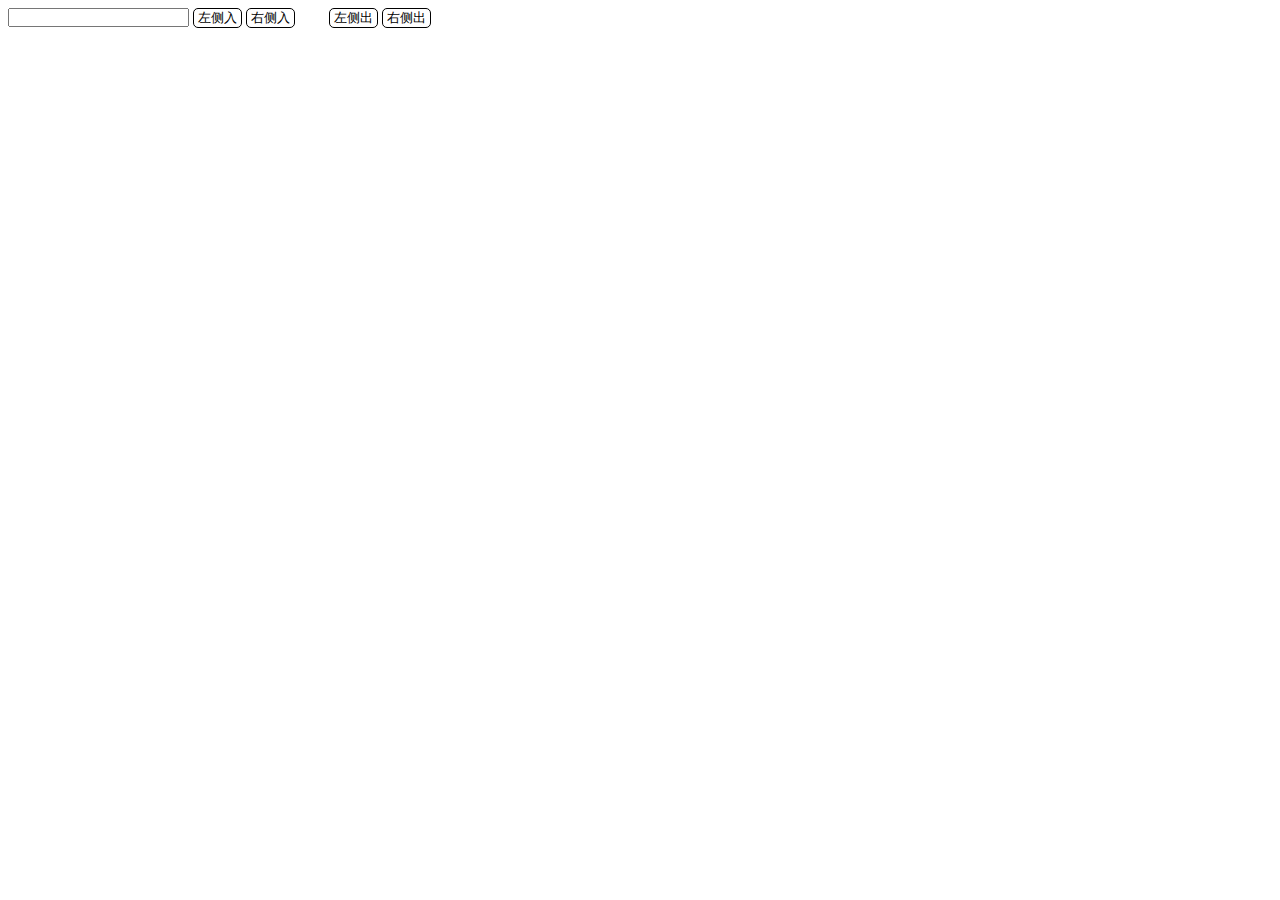
<file: jsDemo-18/index.html>
<!DOCTYPE html>
<html>
<head>
  <meta charset="UTF-8">
  <meta name="viewport" content="width=device-width, initial-scale=1.0">
  <title>Document</title>
  <link rel="stylesheet" href="style.css">
  <link rel="stylesheet" href="">
</head>
<body>
  <input type="text" name="queue-input">
  <button class="enqueue-left">左侧入</button>
  <button class="enqueue-right">右侧入</button>
  <button class="dequeue-left">左侧出</button>
  <button class="dequeue-right">右侧出</button>
  <ul class="queue"></ul>
  <script src="jsDemo-18.js"></script>
</body>

</html>
</file>
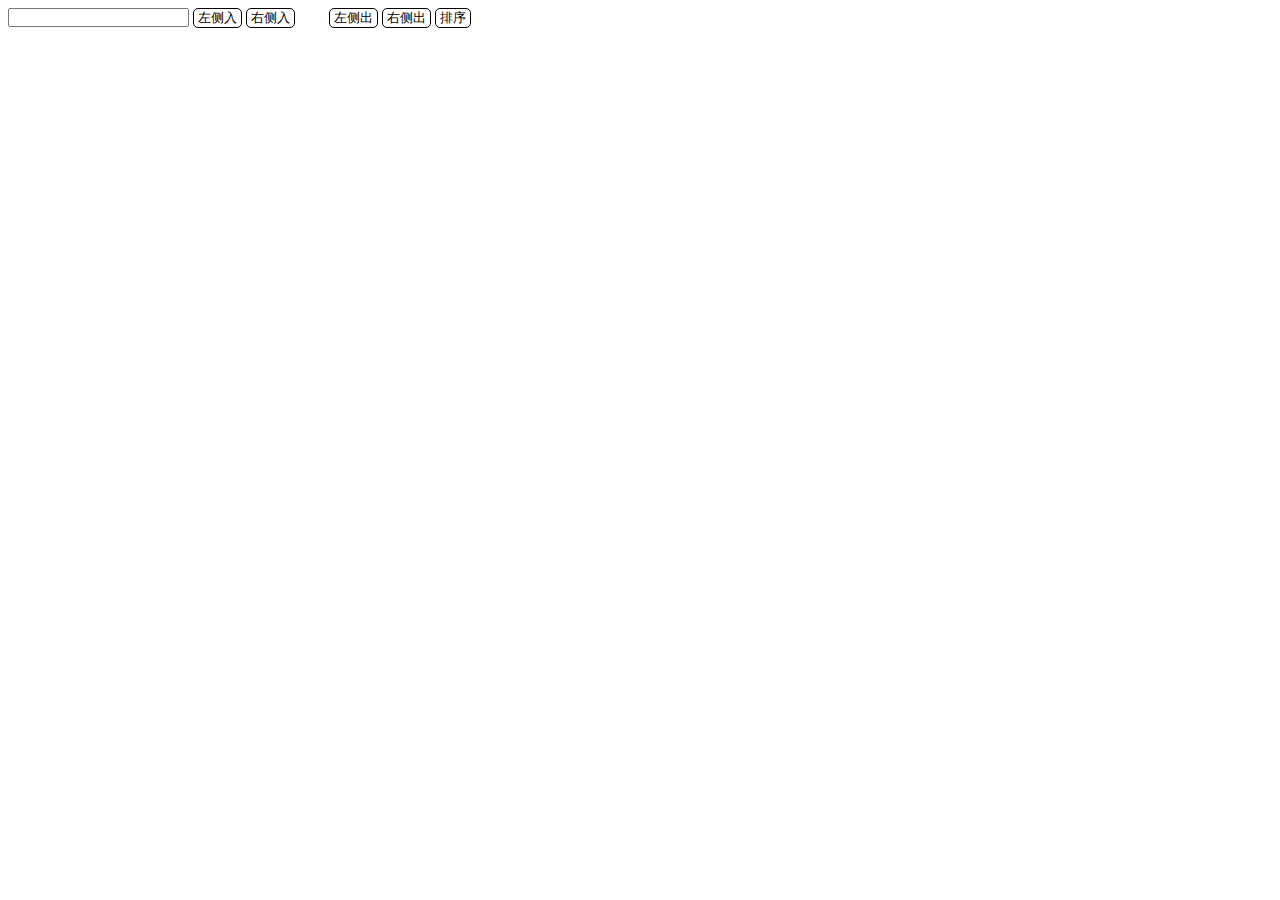
<file: jsDemo-19/index.html>
<!DOCTYPE html>
<html>
<head>
  <meta charset="UTF-8">
  <meta name="viewport" content="width=device-width, initial-scale=1.0">
  <title>Document</title>
  <link rel="stylesheet" href="style.css">
</head>
<body>
  <input type="text" name="queue-input">
  <button class="enqueue-left">左侧入</button>
  <button class="enqueue-right">右侧入</button>
  <button class="dequeue-left">左侧出</button>
  <button class="dequeue-right">右侧出</button>
  <button class="sort">排序</button>
  <ul class="queue"></ul>
  <script src="jsDemo-19.js"></script>
</body>
</html>
</file>
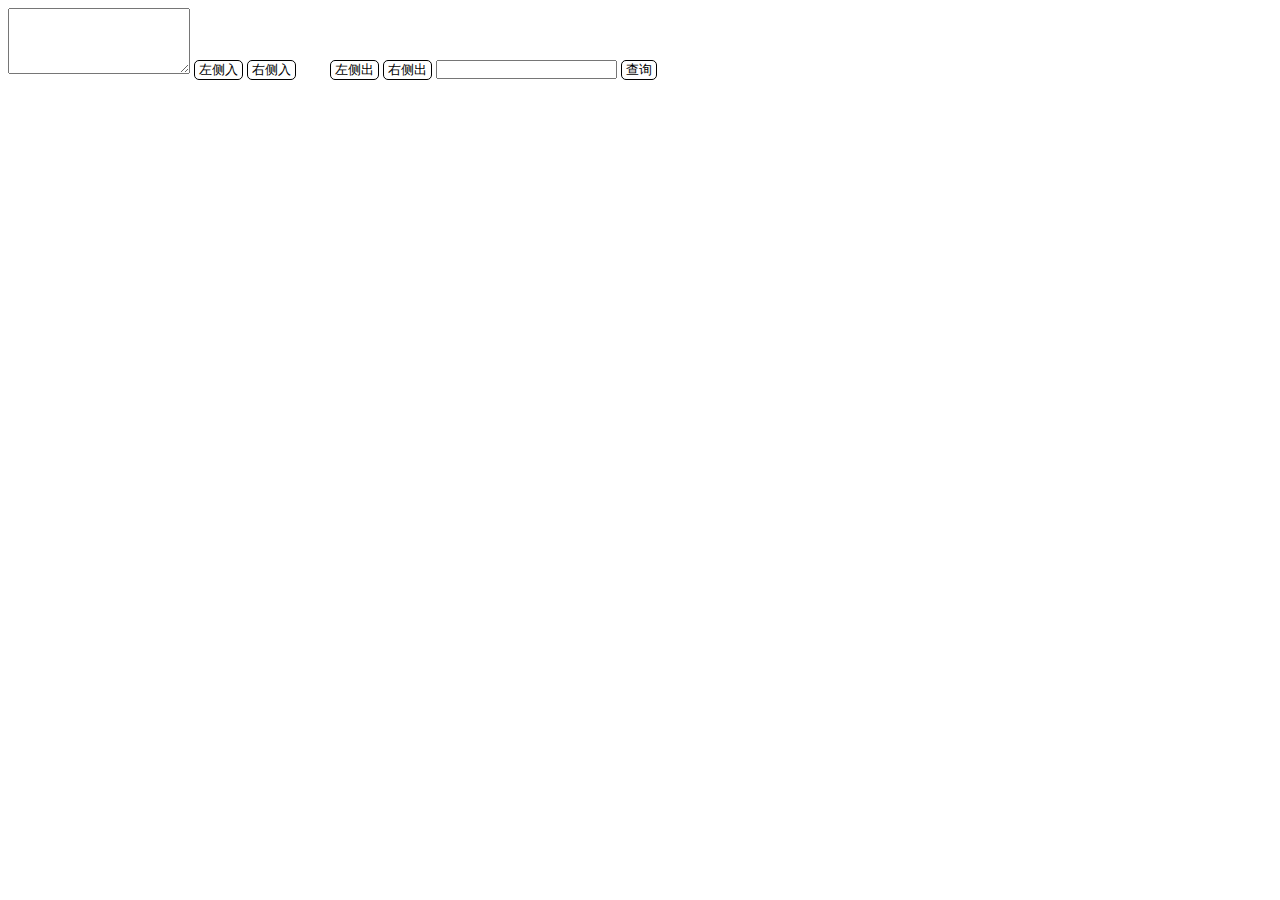
<file: jsDemo-20/index.html>
<!DOCTYPE html>
<html>
<head>
  <meta charset="UTF-8">
  <meta name="viewport" content="width=device-width, initial-scale=1.0">
  <title>Document</title>
  <link rel="stylesheet" href="style.css">
</head>
<body>
  <textarea name="queue-input" cols="20" rows="4"></textarea>
  <button class="enqueue-left">左侧入</button>
  <button class="enqueue-right">右侧入</button>
  <button class="dequeue-left">左侧出</button>
  <button class="dequeue-right">右侧出</button>
  <input type="search">
  <button class="search">查询</button>
  <ul class="queue"></ul>
  <script src="jsDemo-20.js"></script>
</body>

</html>
</file>
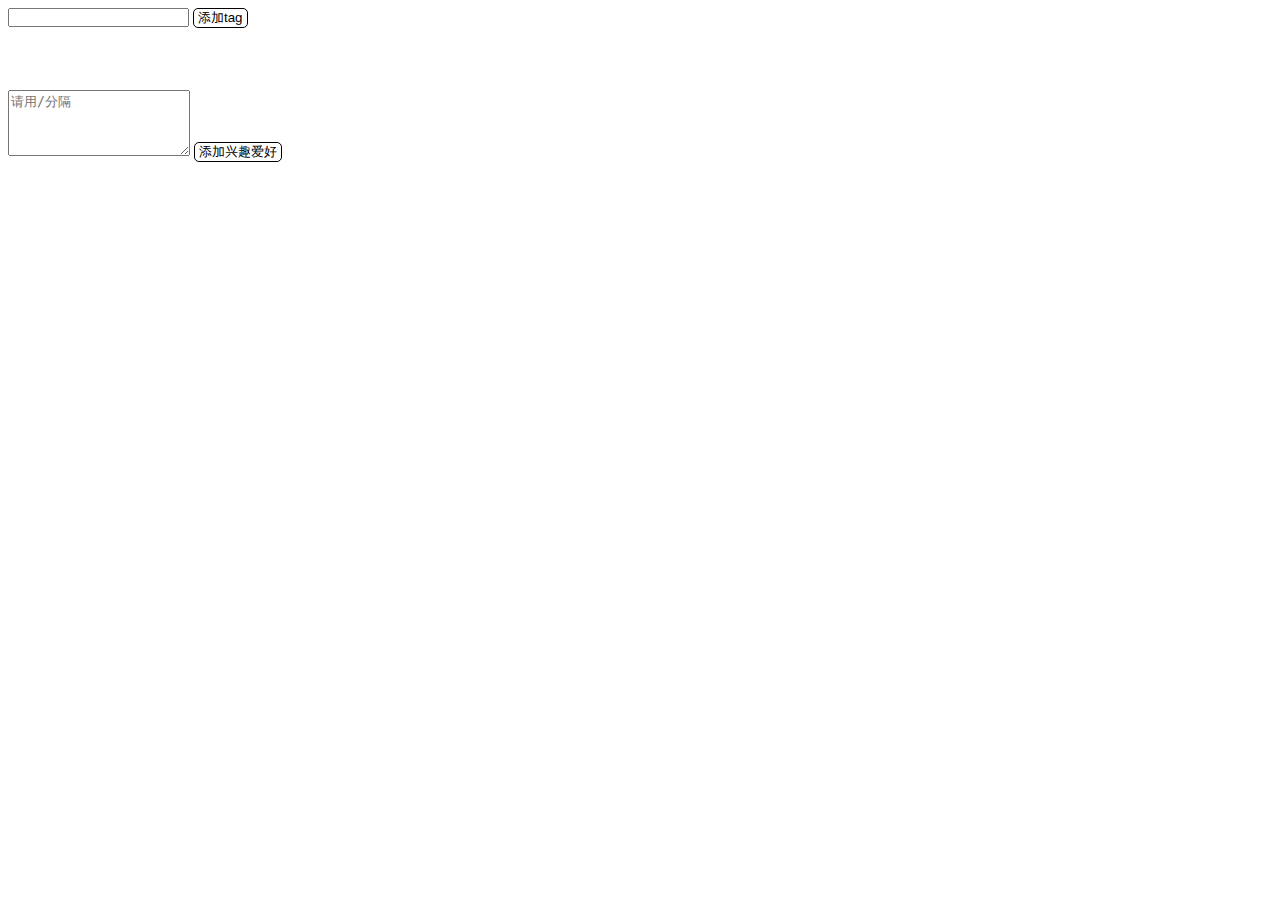
<file: jsDemo-21/index.html>
<!--
 * @Author: your name
 * @Date: 2020-09-10 11:28:20
 * @LastEditTime: 2020-09-10 17:04:29
 * @LastEditors: Please set LastEditors
 * @Description: In User Settings Edit
 * @FilePath: \jsDemo-21\index.html
-->
<!DOCTYPE html>
<html>
<head>
  <meta charset="UTF-8">
  <meta name="viewport" content="width=device-width, initial-scale=1.0">
  <title>Document</title>
  <link rel="stylesheet" href="style.css">
</head>
<body>
  <input type="text" class="tag_input">
  <button type="submit" class="tag_add">添加tag</button>
  <ul class="tag_output"></ul>

  <textarea name="hobby_input" cols="20" rows="4" placeholder="请用/分隔"></textarea>
  <button type="submit" class="hobby_add">添加兴趣爱好</button>
  <ul class="hobby_output"></ul>

  <script src="jsDemo-21.js"></script>
  <script>
    let tag_arr = [];
    //tag添加点击事件
    document.querySelector(".tag_add").onclick = function(){
      let tag_input = document.getElementsByClassName("tag_input")[0];
      let tag_output = document.getElementsByClassName("tag_output")[0];
      tag_enqueue(tag_input,tag_output,tag_arr)
    } 
    

      //hobby添加点击事件
    document.querySelector(".hobby_add").onclick = function(){
      let hobby_input = document.getElementsByName("hobby_input")[0];
      let hobby_output = document.getElementsByClassName("hobby_output")[0];
      hobby_enqueue(hobby_input,hobby_output)
    } 
    

    //队列元素事件 
    document.querySelector("ul").addEventListener('mouseover', function(e) {
      if(e.target.tagName.toLowerCase() === 'li') {
        e.target.innerText = '删除'+e.target.innerText;
      }
    })
    document.querySelector("ul").addEventListener('mouseout', function(e) {
      if(e.target.tagName.toLowerCase() === 'li') {
        e.target.innerText = e.target.innerText.substr(2);
      }
    })
    document.querySelector("ul").addEventListener('click', function(e) {
      if(e.target.tagName.toLowerCase() === 'li') {
        let index = tag_arr.indexOf(e.target.innerText.substr(2));
        tag_arr.splice(index, 1);
        document.querySelector("ul").removeChild(e.target);
      }
    })

    //键盘输入事件
    document.querySelector(".tag_input").addEventListener('keydown', function(e) {
      if(e.keyCode === 13 || e.keyCode === 32 || e.keyCode === 188) {
        document.querySelector(".tag_add").onclick();
      }
    })
    
  </script>
</body>

</html>
</file>
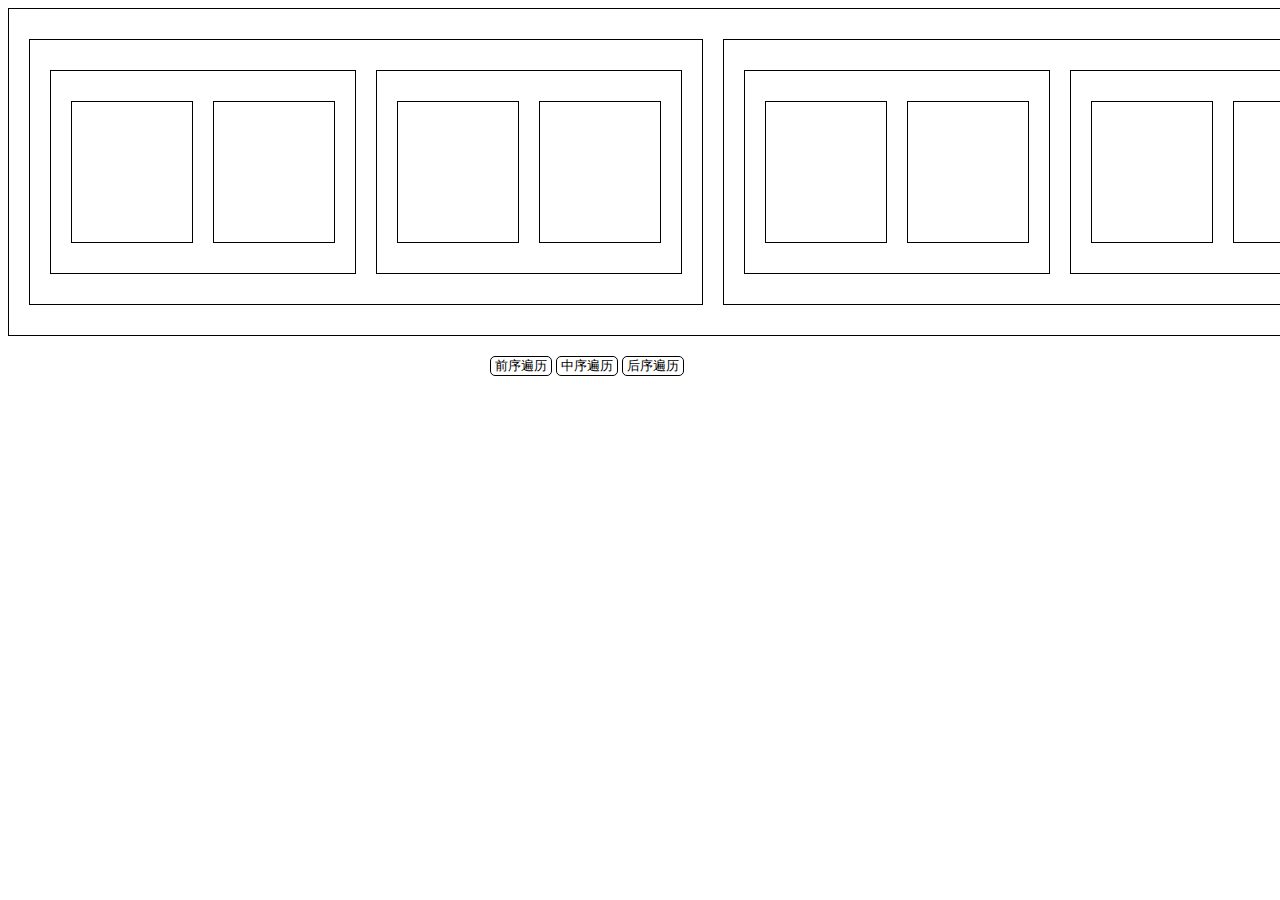
<file: jsDemo-22/index.html>
<!--
 * @Author: your name
 * @Date: 2020-09-10 17:42:02
 * @LastEditTime: 2020-09-11 01:35:54
 * @LastEditors: Please set LastEditors
 * @Description: In User Settings Edit
 * @FilePath: \jsDemo_22\index.html
-->
<!DOCTYPE html>
<html lang="en">
<head>
  <meta charset="UTF-8">
  <meta name="viewport" content="width=device-width, initial-scale=1.0">
  <title>Document</title>
  <link rel="stylesheet" href="style.css">
</head>
<body>
  <div class="root">
		<div class="layer1">
			<div class="layer2">
				<div class="layer3"></div>
				<div class="layer3"></div>
			</div>
			<div class="layer2">
				<div class="layer3"></div>
				<div class="layer3"></div>
			</div>
		</div>
		<div class="layer1">
			<div class="layer2">
				<div class="layer3"></div>
				<div class="layer3"></div>
			</div>
			<div class="layer2">
				<div class="layer3"></div>
				<div class="layer3"></div>
			</div>
		</div>
  </div>
  
  <div class="traversal">
    <button class="preOrder">前序遍历</button>
    <button class="inOrder">中序遍历</button>
    <button class="postOrder">后序遍历</button>
  </div>
  <script src="jsDemo-22.js"></script>
  <script>
    let root = document.querySelector(".root")
    let timer = null;
    //前序遍历
    document.querySelector('.preOrder').onclick = function(){
      let arr = [];
      function preOrder(node) {
        if(node != null){
          arr.push(node);
          preOrder(node.firstElementChild);
          preOrder(node.lastElementChild);
        } 
      }
      preOrder(root);
      animate(arr);
    }
    //中序遍历
    document.querySelector('.inOrder').onclick = function(){
      let arr = [];
      function inOrder(node) {
        if(node != null){   
          inOrder(node.firstElementChild);
          arr.push(node);
          inOrder(node.lastElementChild);
        }
      }
      inOrder(root);
      animate(arr);
    }
    //后序遍历
    document.querySelector('.postOrder').onclick = function(){
      let arr = [];
      function postOrder(node) {
        if(node != null){   
          postOrder(node.firstElementChild);
          postOrder(node.lastElementChild);
          arr.push(node);
        }
      }
      postOrder(root);
      animate(arr);
    }
  </script>
</body>
</html>
</file>
<file: jsDemo-18/style.css>
button,div,input{
  margin: 0;
  padding: 0;
} 
button {
  outline-style: none;
  padding: 0 4px;
  background-color: transparent;
  cursor: pointer;
  border: 0.5px solid black;
  border-radius: 5px;
}
button:hover {
  font-weight: 800;
}
.enqueue-right {
  margin-right: 30px;
}
.queue {
  padding: 0;
  list-style: none;
  height: 30px;
  width: 1000px;
  background-color: #fff;
}
.queue li {
  margin-left: 5px;
  padding: 5px;
  float: left;
  background-color: red;
  text-align: center;
  cursor: pointer;
}
</file>
<file: jsDemo-19/style.css>
button,div,input{
  margin: 0;
  padding: 0;
} 
button {
  outline-style: none;
  padding: 0 4px;
  background-color: transparent;
  cursor: pointer;
  border: 0.5px solid black;
  border-radius: 5px;
}
button:hover {
  font-weight: 800;
}
.enqueue-right {
  margin-right: 30px;
}
.queue {
  height: 200px;
  display: flex;
  align-items: flex-end;
  padding: 0;
  list-style: none;
  background-color: #fff;
}
.queue li {
  width: 30px;
  margin-left: 5px;
  float: left;
  background-color: red;
  text-align: center;
  cursor: pointer;
}
</file>
<file: jsDemo-20/style.css>
button,div,input{
  margin: 0;
  padding: 0;
} 
button {
  outline-style: none;
  padding: 0 4px;
  background-color: transparent;
  cursor: pointer;
  border: 0.5px solid black;
  border-radius: 5px;
}
button:hover {
  font-weight: 800;
}
.enqueue-right {
  margin-right: 30px;
}
.queue {
  padding: 0;
  list-style: none;
  height: 30px;
  width: 1000px;
  background-color: #fff;
}
.queue li {
  margin-left: 5px;
  padding: 5px;
  float: left;
  background-color: red;
  text-align: center;
  cursor: pointer;
}
</file>
<file: jsDemo-21/style.css>
button,div,input{
  margin: 0;
  padding: 0;
} 
button {
  outline-style: none;
  padding: 0 4px;
  background-color: transparent;
  cursor: pointer;
  border: 0.5px solid black;
  border-radius: 5px;
}
button:hover {
  font-weight: 800;
}
ul {
  padding: 0;
  list-style: none;
  height: 30px;
  width: 1000px;
  background-color: #fff;
}
ul li {
  margin-left: 5px;
  padding: 5px;
  float: left;
  background-color: red;
  text-align: center;
  cursor: pointer;
}
</file>
<file: jsDemo-22/style.css>
div,button{
	margin: 0;
	padding: 0;
}

.root {
	width: 1400px;
	display: flex;
	flex-direction: row;
	padding: 20px 10px;
  border:1px solid black;
  z-index: 0;
}
.layer1, .layer2, .layer3 {
	display: flex;
	flex-direction: row;
	border: 1px solid #000;
	margin: 10px;
	padding: 20px 10px;
	background-color: #fff;
}
.layer3 {
	width: 100px;
	height: 100px;
}
.traversal {
  width: 300px;
  margin: 20px auto;
}
button {
  outline-style: none;
  padding: 0 4px;
  background-color: transparent;
  cursor: pointer;
  border: 0.5px solid black;
  border-radius: 5px;
}
button:hover {
  font-weight: 800;
}
</file>
